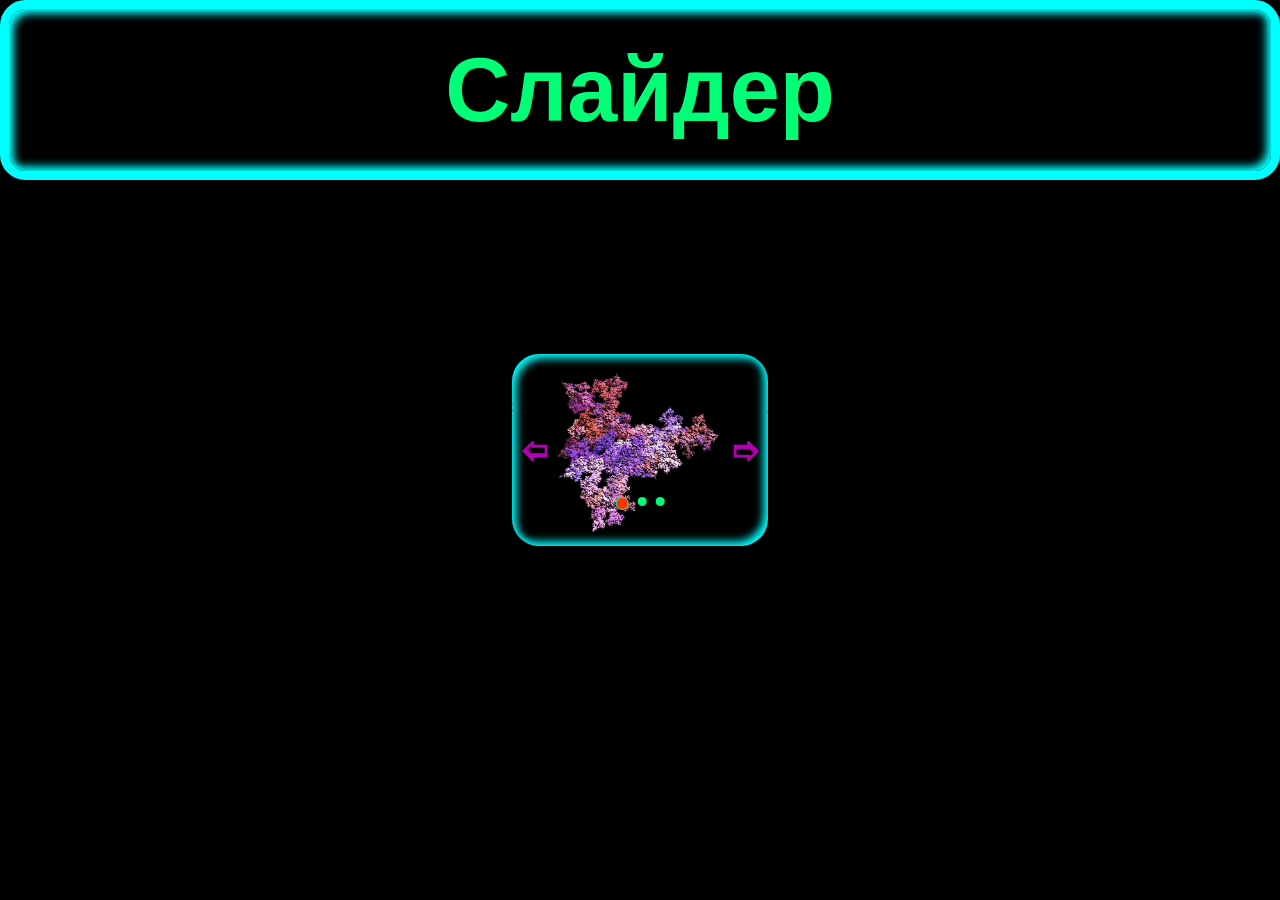
<file: index.html>
<!DOCTYPE html>
<html lang="ru">
    <head>
        <meta charset="UTF-8" />
        <meta name="viewport" content="width=device-width, initial-scale=1.0" />
        <title>Слайдер</title>
        <link rel="stylesheet" href="task6.css" />
        <link rel="shortcut icon" href="favicon.png" type="image/png" />
    </head>
    <body>
        <header>
            <h1>Слайдер</h1>
        </header>

        <div class="slider-container">
            <button class="slider-button prev" id="prev">🢠</button>
            <div class="slider-wrapper">
                <div class="slider-track" id="sliderTrack">
                    <!-- Клоны добавятся через JS -->
                    <!-- <img src="biruza.jpg" alt="Бирюза" class="slide" />
                    <img src="curver.jpg" alt="Изогнутый" class="slide" />
                    <img src="silk.jpg" alt="Шёлк" class="slide" /> -->
                    <img src="c0.gif" alt="c0" class="slide" />
                    <img src="q0.gif" alt="q0" class="slide" />
                    <img src="s0.gif" alt="s0" class="slide" />
                </div>
            </div>
            <button class="slider-button next" id="next">🢣</button>
            <div class="slider-dots" id="dotsContainer"></div>
        </div>
        <script src="slider.js"></script>
    </body>
</html>
</file>
<file: task6.css>
* {
    margin: 0;
    padding: 0;
    box-sizing: border-box;
}

body {
    font-family: Arial, sans-serif;
    display: flex;
    justify-content: center;
    align-items: center;
    min-height: 100vh;
    background-color: #000000;
}

header {
    position: fixed;
    width: 100vw;
    height: 20vh;
    top: 0;
    left: 0;
    text-align: center;
    border: solid #00ffff 1vmin;
    border-radius: 2vmax;
    display: flex;
    flex-direction: column;
    justify-content: center;
    align-items: center;
    box-shadow: inset 0 0 0 #00ffff, inset 0.5vmin 0.5vmin 1vmin #00ffff,
        inset -0.5vmin -0.5vmin 1vmin #00ffff;
}

h1 {
    color: #00ff77;
    font-size: 10vh;
}

img {
    width: 100%;
    height: 100%;
    pointer-events: none;
}

.slider-container {
    position: relative;
    width: 20vw;
    min-width: 200px;
    overflow: hidden;
    border-radius: 3vmin;
    box-shadow: inset 0 0 0 #00ffff, inset 0.5vmin 0.5vmin 1vmin #00ffff,
        inset -0.5vmin -0.5vmin 1vmin #00ffff;
    background-color: #554b4b00;
}

.slider-wrapper {
    overflow: hidden;
}

.slider-track {
    display: flex;
    transition: transform 0.5s ease-in-out;
}

.slide {
    min-width: 50%;
    height: auto;
    object-fit: cover;
    flex-shrink: 0;
}

/* Для мгновенных перескоков */
.slider-track.no-transition {
    transition: none;
}

.slider-button {
    position: absolute;
    top: 50%;
    transform: translateY(-50%);
    width: 3vmin;
    height: 3vmin;
    background-color: #00000000;
    color: #ff00ff;
    border: none;
    font-size: 3vmin;
    font-weight: 900;
    cursor: pointer;
    z-index: 10;
    border-radius: 50%;
    opacity: 0.7;
    transition: opacity 0.3s;
}

.slider-button:hover {
    opacity: 1;
    color: #00ffff;
}

.slider-button:active {
    color: #ff3300;
    margin-top: 0.5vmin;
}

.prev {
    left: 1vmin;
}

.next {
    right: 1vmin;
}

.slider-dots {
    position: absolute;
    bottom: 4vmin;
    left: 50%;
    transform: translateX(-50%);
    display: flex;
    gap: 1vmin;
    z-index: 10;
}

.dot {
    width: 1vmin;
    height: 1vmin;
    background-color: #00ff77;
    border-radius: 50%;
    cursor: pointer;
    transition: background-color 0.3s;
}

.dot.active {
    background-color: #ff3300;
    width: 1.4vmin;
    height: 1.4vmin;
    border: solid 0.2vmin #00ff77;
}

.dot:hover {
    background-color: #ffff00;
}

@media (max-width: 500px) {
    .slider-container {
        position: relative;
        width: 80vw;
        min-width: 100px;
    }

    img {
        width: 100%;
        height: 100%;
        pointer-events: none;
    }

    .slider-button {
        width: 12vmin;
        height: 12vmin;
        font-size: 12vmin;
    }

    .slider-button:active {
        margin-top: 2vmin;
    }

    .dot {
        width: 4vmin;
        height: 4vmin;
        gap: 4vmin;
        margin: 1vmin;
    }

    .dot.active {
        width: 5.6vmin;
        height: 5.6vmin;
    }
}
</file>
